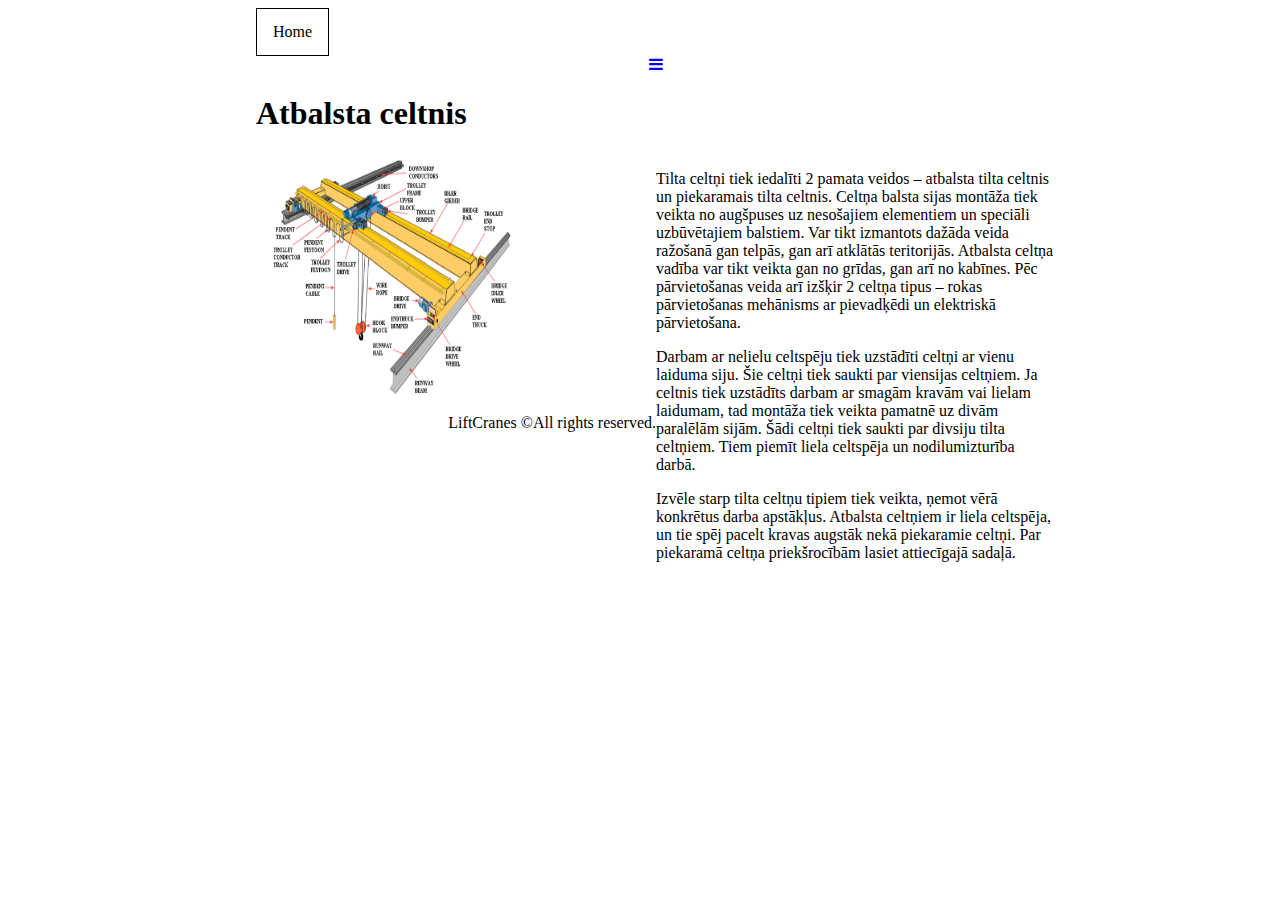
<file: web/atb_celt.html>
<!DOCTYPE html>
<html lang="en">
<head>
	<meta charset="UTF-8">
	<title>blueprint_site</title>
	<link rel="stylesheet" href="https://cdnjs.cloudflare.com/ajax/libs/font-awesome/4.7.0/css/font-awesome.min.css">
	<link rel="stylesheet" href="../styles/view.css">
	<link rel="stylesheet" href="../styles/all_celt.view.css">
	<script language="javascript" src="../javascript/javascript.js"></script>
	<script language="javascript" src="../javascript/responsive_menu.js"></script>
	<meta name="viewport" content="width=device-width, initial-scale=1.0">
</head>
<body>
	<div class="main"> <!-- main block -->
		<div class="topnav" id="myTopnav"> <!-- menu -->
			<ul>
				<li><a href="../index.html">Home</a></li>
				<li><a href="atb_celt.html">Atbalsta celtnis</a></li>
				<li><a href="piek_celt.html">Piekaramais celtnis</a></li>
				<li><a href="kons_celt.html">Konsoles celtnis</a></li>
				<li><a href="mobil_celt.html">Mobilais celtnis</a></li>
				<li><a href="kontakti.html">Kontakti</a></li>
			</ul>
			<a href="javascript:void(0);" class="icon" onclick="myFunction()">
				<i class="fa fa-bars"></i>
			</a>
		</div>

		<div> <!-- header -->
			<h1>Atbalsta celtnis</h1>
		</div>
		
		<div class="media"> <!-- media -->
			<p>
				Tilta celtņi tiek iedalīti 2 pamata veidos – atbalsta tilta celtnis un piekaramais tilta celtnis. Celtņa balsta sijas montāža tiek veikta no augšpuses uz nesošajiem elementiem un speciāli uzbūvētajiem balstiem. Var tikt izmantots dažāda veida ražošanā gan telpās, gan arī atklātās teritorijās. Atbalsta celtņa vadība var tikt veikta gan no grīdas, gan arī no kabīnes. Pēc pārvietošanas veida arī izšķir 2 celtņa tipus – rokas pārvietošanas mehānisms ar pievadķēdi un elektriskā pārvietošana. 
			</p>
			<p>
				Darbam ar nelielu celtspēju tiek uzstādīti celtņi ar vienu laiduma siju. Šie celtņi tiek saukti par viensijas celtņiem. Ja celtnis tiek uzstādīts darbam ar smagām kravām vai lielam laidumam, tad montāža tiek veikta pamatnē uz divām paralēlām sijām. Šādi celtņi tiek saukti par divsiju tilta celtņiem. Tiem piemīt liela celtspēja un nodilumizturība darbā.
			</p>
			<p>
				Izvēle starp tilta celtņu tipiem tiek veikta, ņemot vērā konkrētus darba apstākļus. Atbalsta celtņiem ir liela celtspēja, un tie spēj pacelt kravas augstāk nekā piekaramie celtņi. Par piekaramā celtņa priekšrocībām lasiet attiecīgajā sadaļā. 
			</p>
		</div>

		<div>
			<img class="imgMedia" src="../images/ac.png" alt="Atbalsta celtnis">
		</div>

		<div class="footer"> <!-- footer -->
			LiftCranes &#169;All rights reserved.
		</div>
	</div>
</body>
</html>
</file>
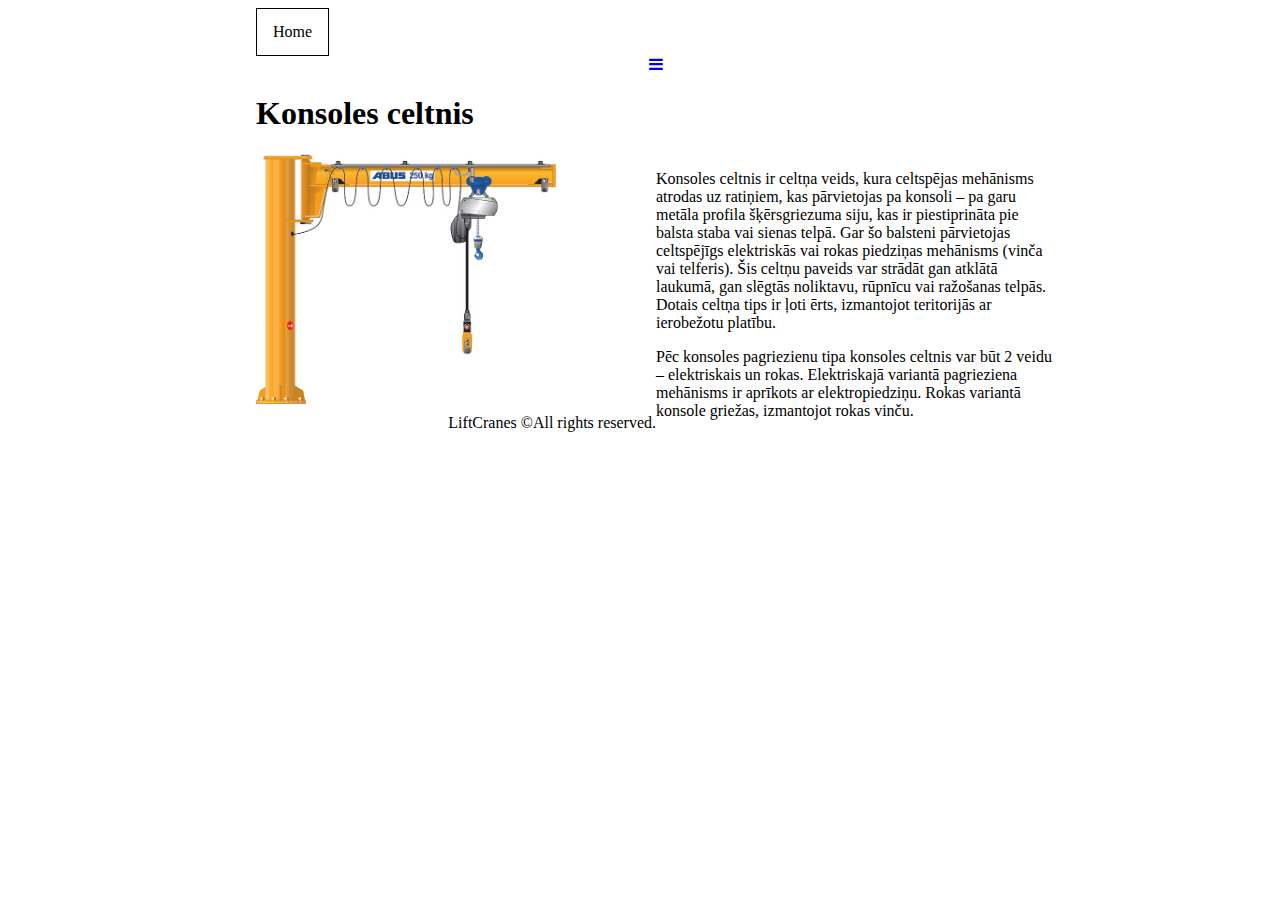
<file: web/kons_celt.html>
<!DOCTYPE html>
<html lang="en">
<head>
	<meta charset="UTF-8">
	<title>blueprint_site</title>
	<link rel="stylesheet" href="https://cdnjs.cloudflare.com/ajax/libs/font-awesome/4.7.0/css/font-awesome.min.css">
	<link rel="stylesheet" href="../styles/view.css">
	<link rel="stylesheet" href="../styles/all_celt.view.css">
	<script language="javascript" src="../javascript/javascript.js"></script>
	<script language="javascript" src="../javascript/responsive_menu.js"></script>
	<meta name="viewport" content="width=device-width, initial-scale=1.0">
</head>
<body>
	<div class="main"> <!-- main block -->
		<div class="topnav" id="myTopnav"> <!-- menu -->
			<ul>
				<li><a href="../index.html">Home</a></li>
				<li><a href="atb_celt.html">Atbalsta celtnis</a></li>
				<li><a href="piek_celt.html">Piekaramais celtnis</a></li>
				<li><a href="kons_celt.html">Konsoles celtnis</a></li>
				<li><a href="mobil_celt.html">Mobilais celtnis</a></li>
				<li><a href="kontakti.html">Kontakti</a></li>
			</ul>
			<a href="javascript:void(0);" class="icon" onclick="myFunction()">
				<i class="fa fa-bars"></i>
			</a>
		</div>

		<div> <!-- header -->
			<h1>Konsoles celtnis</h1>
		</div>
		
		<div class="media"> <!-- media -->
			<p>
				Konsoles celtnis ir celtņa veids, kura celtspējas mehānisms atrodas uz ratiņiem, kas pārvietojas pa konsoli – pa garu metāla profila šķērsgriezuma siju, kas ir piestiprināta pie balsta staba vai sienas telpā. Gar šo balsteni pārvietojas celtspējīgs elektriskās vai rokas piedziņas mehānisms (vinča vai telferis). Šis celtņu paveids var strādāt gan atklātā laukumā, gan slēgtās noliktavu, rūpnīcu vai ražošanas telpās. Dotais celtņa tips ir ļoti ērts, izmantojot teritorijās ar ierobežotu platību.
			</p>
			<p>
				Pēc konsoles pagriezienu tipa konsoles celtnis var būt 2 veidu – elektriskais un rokas. Elektriskajā variantā pagrieziena mehānisms ir aprīkots ar elektropiedziņu. Rokas variantā konsole griežas, izmantojot rokas vinču. 
			</p>
		</div>

		<div>
			<img class="imgMedia" src="../images/kc.jpg" alt="Konsoles celtnis">
		</div>

		<div class="footer"> <!-- footer -->
			LiftCranes &#169;All rights reserved.
		</div>
	</div>
</body>
</html>
</file>
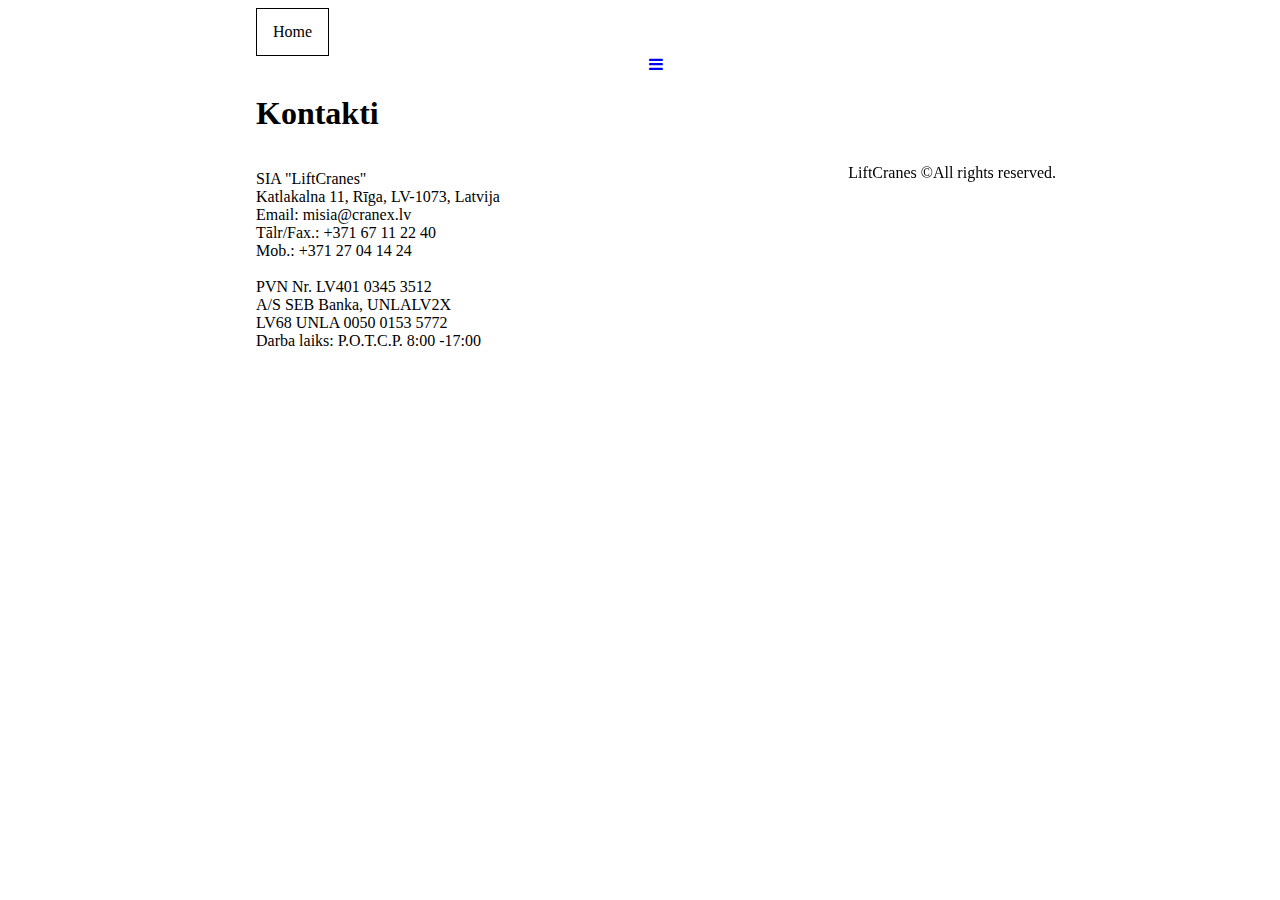
<file: web/kontakti.html>
<!DOCTYPE html>
<html lang="en">
<head>
	<meta charset="UTF-8">
	<title>blueprint_site</title>
	<link rel="stylesheet" href="https://cdnjs.cloudflare.com/ajax/libs/font-awesome/4.7.0/css/font-awesome.min.css">
	<link rel="stylesheet" href="../styles/view.css">
	<link rel="stylesheet" href="../styles/contacts.css">
	<script language="javascript" src="../javascript/javascript.js"></script>
	<script language="javascript" src="../javascript/responsive_menu.js"></script>
	<meta name="viewport" content="width=device-width, initial-scale=1.0">
</head>
<body>
	<div class="main"> <!-- main block -->
		<div class="topnav" id="myTopnav"> <!-- menu -->
			<ul>
				<li><a href="../index.html">Home</a></li>
				<li><a href="atb_celt.html">Atbalsta celtnis</a></li>
				<li><a href="piek_celt.html">Piekaramais celtnis</a></li>
				<li><a href="kons_celt.html">Konsoles celtnis</a></li>
				<li><a href="mobil_celt.html">Mobilais celtnis</a></li>
				<li><a href="kontakti.html">Kontakti</a></li>
			</ul>
			<a href="javascript:void(0);" class="icon" onclick="myFunction()">
				<i class="fa fa-bars"></i>
			</a>
		</div>

		<div> <!-- contacts -->
			<h1>Kontakti</h1>
		</div>

		<div class="info"> <!-- contacts -->
			<p>
				SIA "LiftCranes" <br>
				Katlakalna 11, Rīga, LV-1073, Latvija<br>
				Email: misia@cranex.lv <br>
				Tālr/Fax.:  +371 67 11 22 40<br>
				Mob.: +371 27 04 14 24<br><br>

				​PVN Nr. LV401 0345 3512<br>
				​A/S SEB Banka, UNLALV2X<br>
				LV68 UNLA 0050 0153 5772<br>
				Darba laiks: P.O.T.C.P. 8:00 -17:00
			</p>
		</div>
		<div class="info">
			<iframe src="https://www.google.com/maps/embed?pb=!1m18!1m12!1m3!1d17408.00058590595!2d24.095111003891507!3d56.94880001520301!2m3!1f0!2f0!3f0!3m2!1i1024!2i768!4f13.1!3m3!1m2!1s0x46eecfb5ce7bf539%3A0xa1fc593d1c806dcc!2sScandiweb!5e0!3m2!1sru!2slv!4v1556008622053!5m2!1sru!2slv" width="450" height="300" frameborder="0" style="border:0" allowfullscreen></iframe>
		</div>

		<div class="footer"> <!-- footer -->
			LiftCranes &#169;All rights reserved.
		</div>
	</div>
</body>
</html>
</file>
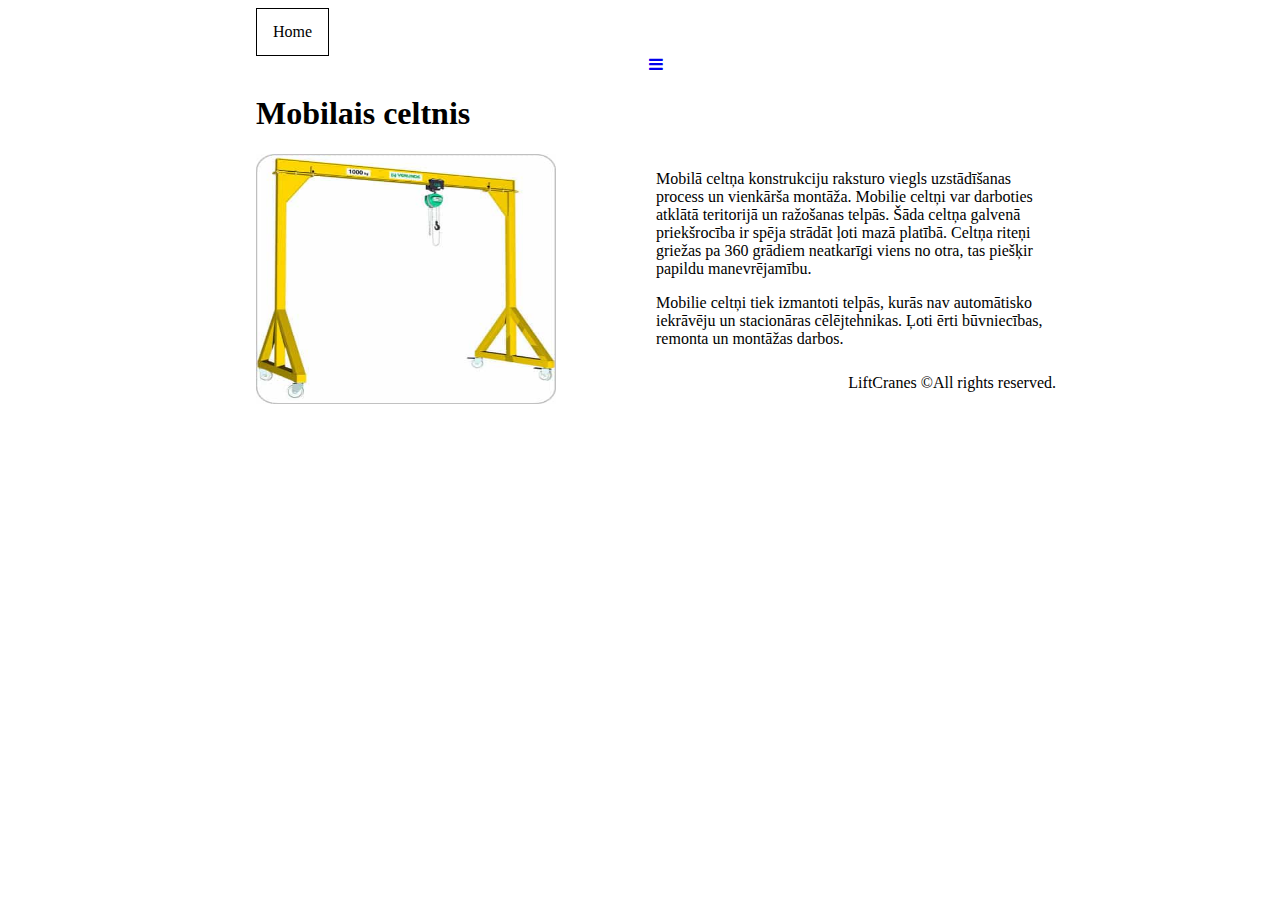
<file: web/mobil_celt.html>
<!DOCTYPE html>
<html lang="en">
<head>
	<meta charset="UTF-8">
	<title>blueprint_site</title>
	<link rel="stylesheet" href="https://cdnjs.cloudflare.com/ajax/libs/font-awesome/4.7.0/css/font-awesome.min.css">
	<link rel="stylesheet" href="../styles/view.css">
	<link rel="stylesheet" href="../styles/all_celt.view.css">
	<script language="javascript" src="../javascript/javascript.js"></script>
	<script language="javascript" src="../javascript/responsive_menu.js"></script>
	<meta name="viewport" content="width=device-width, initial-scale=1.0">
</head>
<body>
	<div class="main"> <!-- main block -->
		<div class="topnav" id="myTopnav"> <!-- menu -->
			<ul>
				<li><a href="../index.html">Home</a></li>
				<li><a href="atb_celt.html">Atbalsta celtnis</a></li>
				<li><a href="piek_celt.html">Piekaramais celtnis</a></li>
				<li><a href="kons_celt.html">Konsoles celtnis</a></li>
				<li><a href="mobil_celt.html">Mobilais celtnis</a></li>
				<li><a href="kontakti.html">Kontakti</a></li>
			</ul>
			<a href="javascript:void(0);" class="icon" onclick="myFunction()">
				<i class="fa fa-bars"></i>
			</a>
		</div>

		<div> <!-- header -->
			<h1>Mobilais celtnis</h1>
		</div>
		
		<div class="media"> <!-- media -->
			<p>
				Mobilā celtņa konstrukciju raksturo viegls uzstādīšanas process un vienkārša montāža.  Mobilie celtņi var darboties atklātā teritorijā un ražošanas telpās. Šāda celtņa galvenā priekšrocība ir spēja strādāt ļoti mazā platībā. Celtņa riteņi griežas pa 360 grādiem neatkarīgi viens no otra, tas piešķir papildu manevrējamību.
			</p>
			<p>
				Mobilie celtņi tiek izmantoti telpās, ​kurās nav automātisko iekrāvēju un stacionāras cēlējtehnikas. Ļoti ērti būvniecības, remonta un montāžas darbos.
			</p>
		</div>

		<div>
			<img class="imgMedia" src="../images/mc.jpg" alt="Mobilais celtnis">
		</div>

		<div class="footer"> <!-- footer -->
			LiftCranes &#169;All rights reserved.
		</div>
	</div>
</body>
</html>
</file>
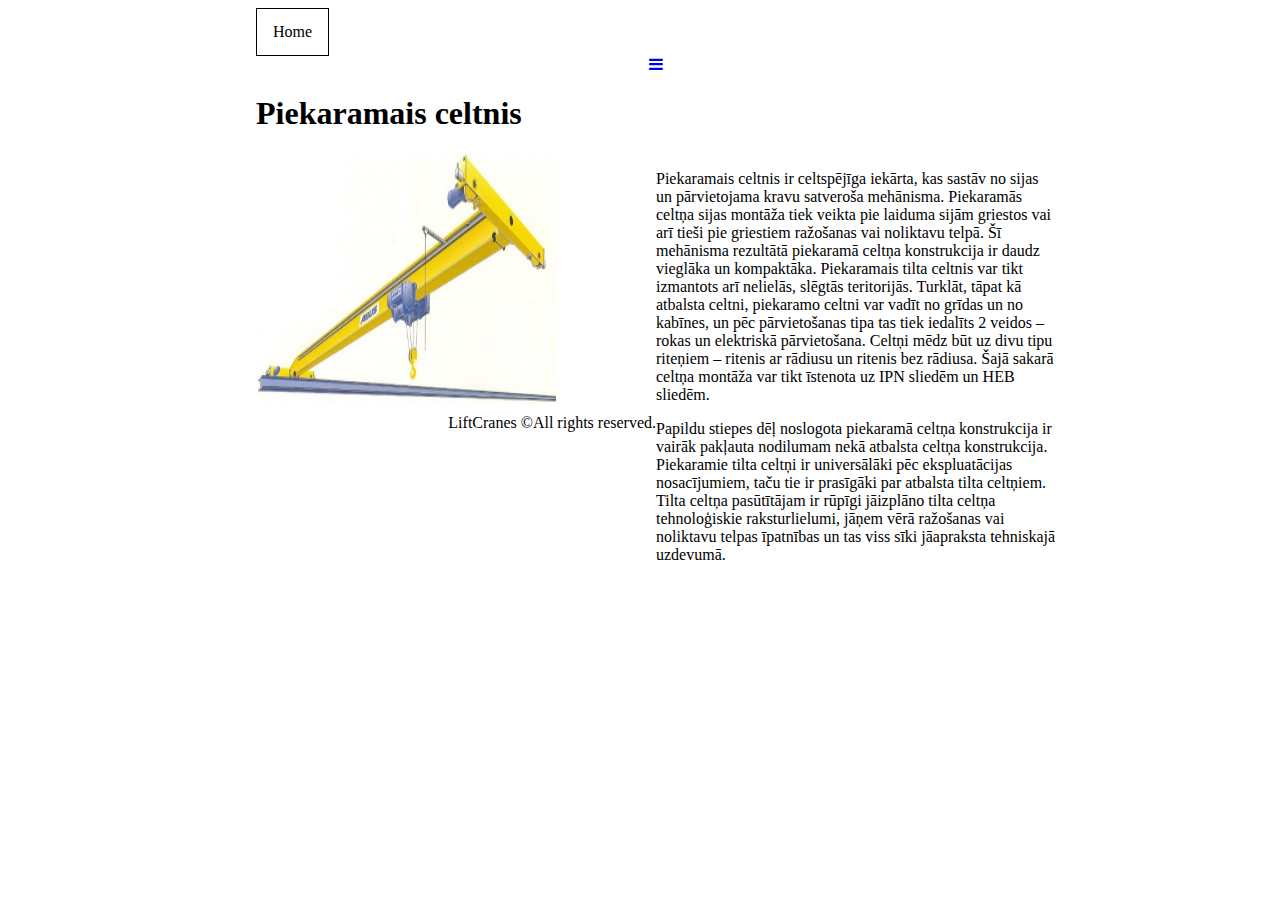
<file: web/piek_celt.html>
<!DOCTYPE html>
<html lang="en">
<head>
	<meta charset="UTF-8">
	<title>blueprint_site</title>
	<link rel="stylesheet" href="https://cdnjs.cloudflare.com/ajax/libs/font-awesome/4.7.0/css/font-awesome.min.css">
	<link rel="stylesheet" href="../styles/view.css">
	<link rel="stylesheet" href="../styles/all_celt.view.css">
	<script language="javascript" src="../javascript/javascript.js"></script>
	<script language="javascript" src="../javascript/responsive_menu.js"></script>
	<meta name="viewport" content="width=device-width, initial-scale=1.0">
</head>
<body>
	<div class="main"> <!-- main block -->
		<div class="topnav" id="myTopnav"> <!-- menu -->
			<ul>
				<li><a href="../index.html">Home</a></li>
				<li><a href="atb_celt.html">Atbalsta celtnis</a></li>
				<li><a href="piek_celt.html">Piekaramais celtnis</a></li>
				<li><a href="kons_celt.html">Konsoles celtnis</a></li>
				<li><a href="mobil_celt.html">Mobilais celtnis</a></li>
				<li><a href="kontakti.html">Kontakti</a></li>
			</ul>
			<a href="javascript:void(0);" class="icon" onclick="myFunction()">
				<i class="fa fa-bars"></i>
			</a>
		</div>

		<div> <!-- header -->
			<h1>Piekaramais celtnis</h1>
		</div>
		
		<div class="media"> <!-- media -->
			<p>
				Piekaramais celtnis ir celtspējīga iekārta, kas sastāv no sijas un pārvietojama kravu satveroša mehānisma. Piekaramās celtņa sijas montāža tiek veikta pie laiduma sijām griestos vai arī tieši pie griestiem ražošanas vai noliktavu telpā. Šī mehānisma rezultātā piekaramā celtņa konstrukcija ir daudz vieglāka un kompaktāka. Piekaramais tilta celtnis var tikt izmantots arī nelielās, slēgtās teritorijās. Turklāt, tāpat kā atbalsta celtni, piekaramo celtni var vadīt no grīdas un no kabīnes, un pēc pārvietošanas tipa tas tiek iedalīts 2 veidos – rokas un elektriskā pārvietošana. Celtņi  mēdz būt uz divu tipu riteņiem – ritenis  ar rādiusu un ritenis bez rādiusa. Šajā sakarā celtņa montāža var tikt īstenota uz IPN sliedēm un HEB sliedēm.
			</p>
			<p>
				Papildu stiepes dēļ noslogota piekaramā celtņa konstrukcija ir vairāk pakļauta nodilumam nekā atbalsta celtņa konstrukcija. Piekaramie tilta celtņi ir universālāki pēc ekspluatācijas nosacījumiem, taču tie ir prasīgāki par atbalsta tilta celtņiem. Tilta celtņa pasūtītājam ir rūpīgi jāizplāno tilta celtņa tehnoloģiskie raksturlielumi, jāņem vērā ražošanas vai noliktavu telpas īpatnības un tas viss sīki jāapraksta tehniskajā uzdevumā. ​   
			</p>
		</div>

		<div>
			<img class="imgMedia" src="../images/pc.jpg" alt="Piekaramais celtnis">
		</div>

		<div class="footer"> <!-- footer -->
			LiftCranes &#169;All rights reserved.
		</div>
	</div>
</body>
</html>
</file>
<file: styles/view.css>
div {
	display: block;
	text-align: center;
	margin: 0 auto;
}

div h1 {
	width: 100%;
	text-align: left;
	display: block;
}

ul {
	list-style-type: none;
  	margin: 0;
  	padding: 0;
}

li {
	float: left;
}

li a:hover {
  	background-color: lightgrey;
}

li a {
	border: solid 1px;
	display: block;
	color: black;
	text-align: center;
	padding: 14px 16px;
	text-decoration: none;
}

div img {
	text-align: center;
	width: 100%;
	height: 90%;
}

button, img {
	text-align: center;
}

.slide {
	display: none;
}

.main {
	position: absolute;
	display: block;
	left: 20%;
	right: 20%;
	margin: 0;
	padding: 0;
	width: 800px;
	text-align: center;
	height: auto;
	margin-left:auto;
	margin-right:auto;
	resize: both;
}

.gallery {
	margin-top: 7%;
	display: block;
	width: 50%;
	height: 300px;
}

.video {
	position: relative;
	display: inline;
	float: left;
	width: 50%;
	text-align: left;
}

.text {
	width: 45%;
	position: relative;
	display: inline;
	text-align: left;
	float: right;
	margin-top: 10%;
}

.links {
	border: solid 3px;
	border-color: green;
	display: inline-block;
	margin-left: 30px; 
	width: 25%;
	height: 100px;
}

.infoNod {
	margin-top: 350px;
	width: 100%;
	position: relative;
	display: block;
}

.footer {
	display: block;
	position: relative;
	margin-top: 10px;
	margin-bottom: 10px;
	text-align: right;
	float: right;
}

#stSlide {
	display: block;
}

.topnav {
  	overflow: hidden;
}

/* Add an active class to highlight the current page */
.active {
	  background-color: #4CAF50;
	  color: white;
}

/* Hide the link that should open and close the topnav on small screens */
.topnav .icon {
	width: 800px;
  	display: none;
}

/* When the screen is less than 600 pixels wide, hide all links, except for the first one ("Home").
Show the link that contains should open and close the topnav (.icon) */
@media screen and (max-width: 1355px) {
	  .topnav li:not(:first-child) {display: none;}
	  .topnav a.icon {
	    float: right;
	    display: block;
	  }
}

/* The "responsive" class is added to the topnav with JavaScript when the user clicks on the icon.
This class makes the topnav look good on small screens (display the links vertically instead of horizontally) */
@media screen and (max-width: 1355px) {
	  .topnav.responsive {position: relative;}
	  .topnav.responsive a.icon {
	    position: absolute;
	    right: 0;
	    top: 0;
	  }
	  .topnav.responsive li {
	  	width: 50%;
	    float: none;
	    display: block;
	    text-align: left;
	  }
}
</file>
<file: styles/all_celt.view.css>
img {
	padding: 0;
	margin: 0;
	position: relative;
	float: left;
	width: 45%;
	display: block;
}

.imgMedia {
	position: relative;
	text-align: center;
	width: 300px;
	height: 250px;
	float: left;
}

.media {
	position: relative;
	padding: 0;
	margin: 0;
	display: block;
	width: 50%;
	text-align: left;
	float: right;
}
</file>
<file: styles/contacts.css>
.info {
	position: relative;
	display: inline;
	float: left;
	width: 37%;
	text-align: left;
}
</file>
